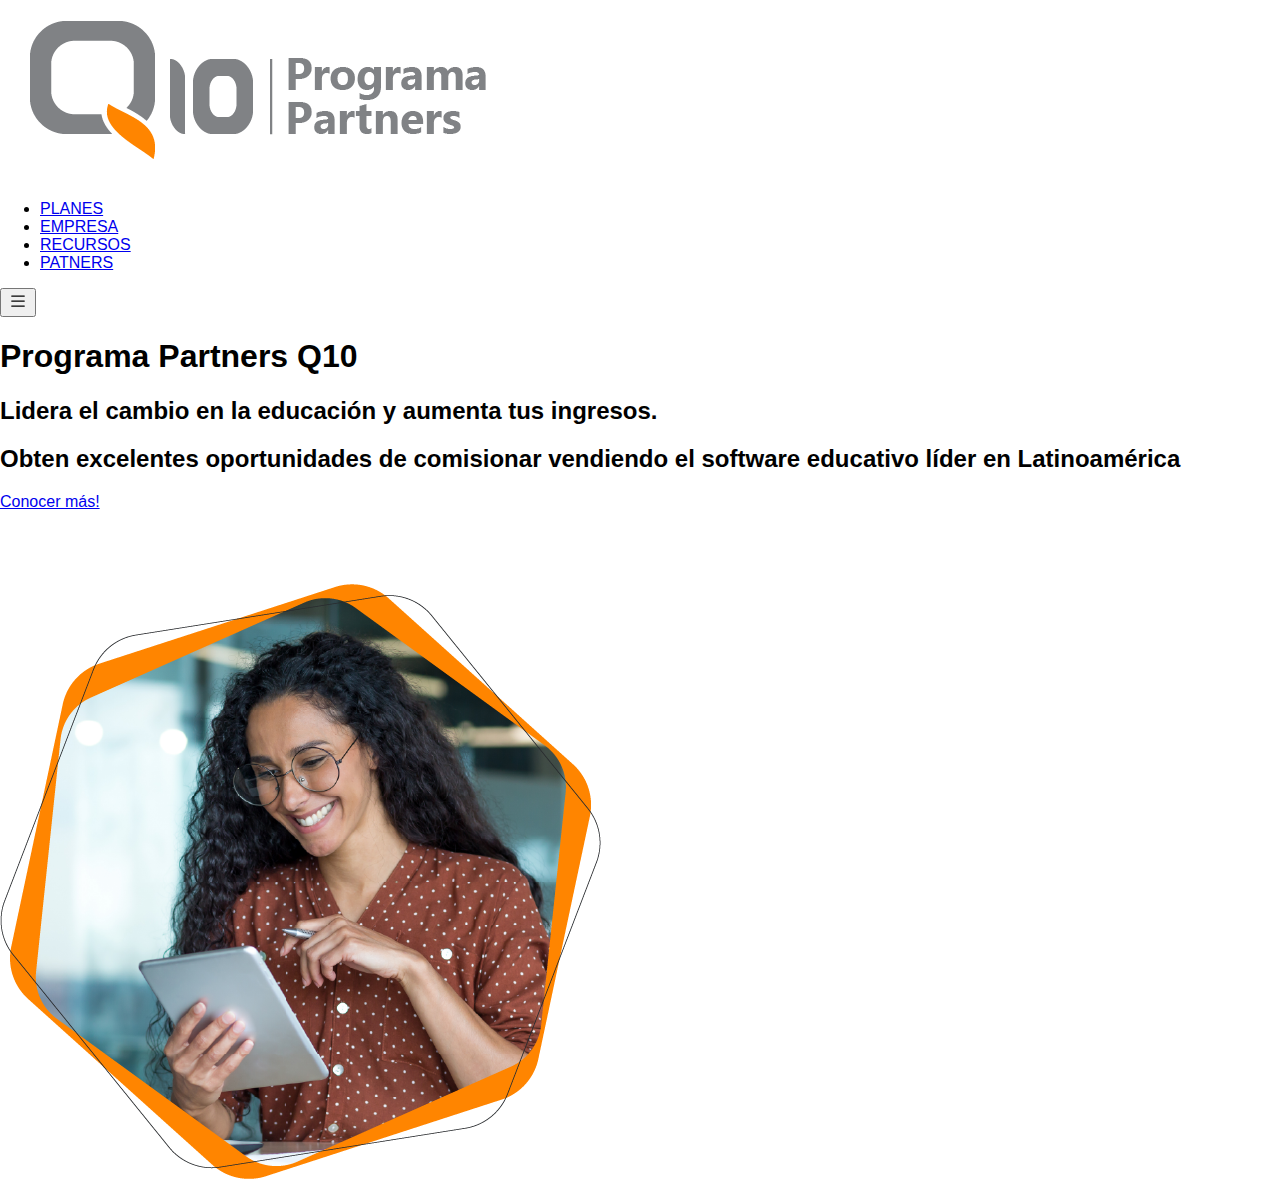
<file: index.html>
<!DOCTYPE html>
<html lang="es">
  <head>
    <meta charset="UTF-8" />
    <meta name="viewport" content="width=device-width, initial-scale=1.0" />
    <link rel="stylesheet" href="styles.css" />
    <title>Q10 - Jonathan Vera</title>
  </head>
  <body>
    <header id="header-container"></header>
    <div id="banner-container"></div>

    <script src="script.js"></script>
  </body>
</html>
</file>
<file: styles.css>
body {
  font-family: sans-serif;
  margin: 0;
  padding: 0;
}
</file>
